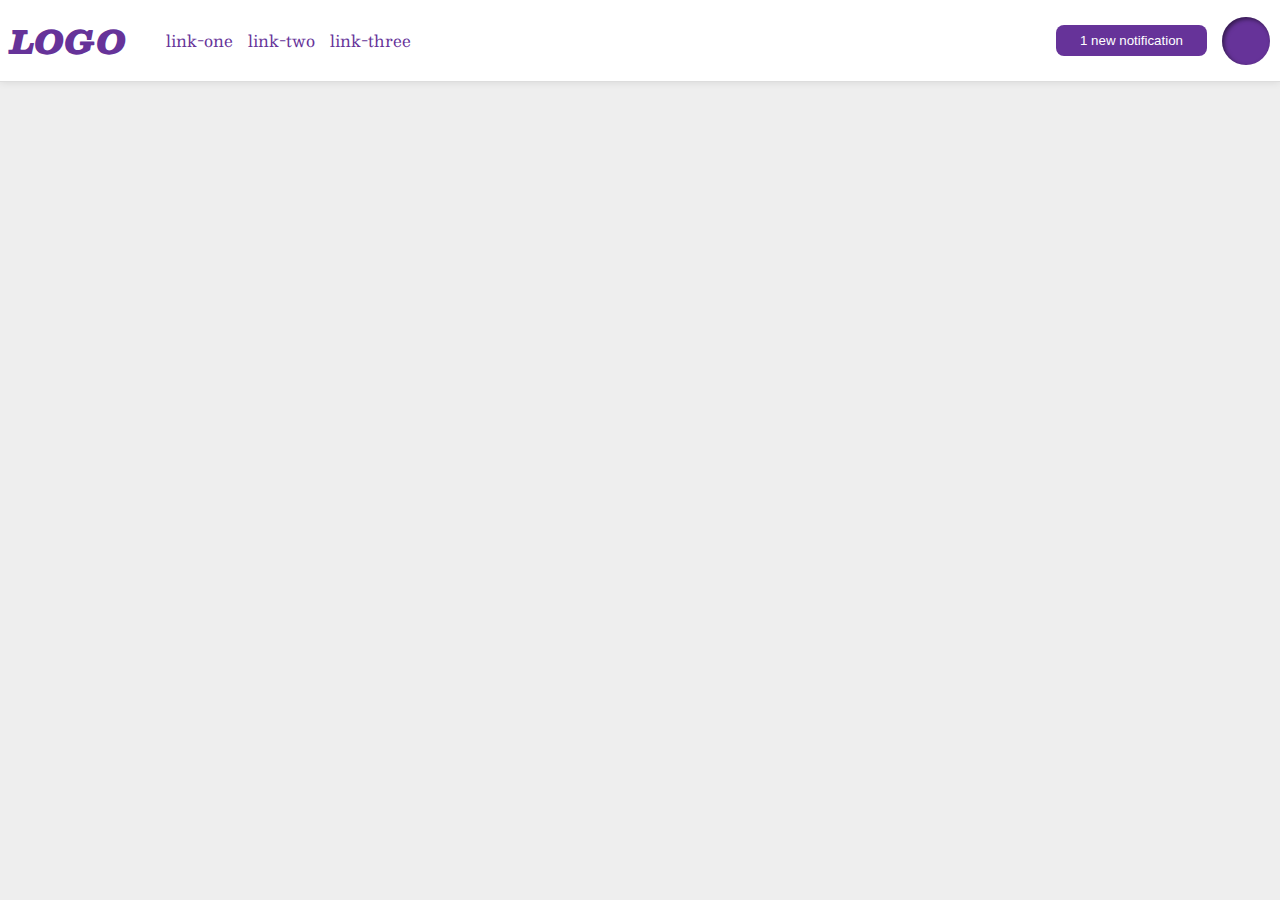
<file: flex/03-flex-header-2/index.html>
<!DOCTYPE html>
<html lang="en">
  <head>
    <meta charset="UTF-8">
    <meta http-equiv="X-UA-Compatible" content="IE=edge">
    <meta name="viewport" content="width=device-width, initial-scale=1.0">
    <title>Flex Header 2</title>
    <link rel="stylesheet" href="style.css">
  </head>
  <body>
    <div class="header">
      <div class="left-side">
        <div class="logo">
          LOGO
        </div>
        <ul class="links">
          <li><a href="google.com">link-one</a></li>
          <li><a href="google.com">link-two</a></li>
          <li><a href="google.com">link-three</a></li>
        </ul>
      </div>
      <div class="right-side">
        <button class="notifications">
          1 new notification
        </button>
        <div class="profile-image"></div>
      </div>
    </div>
  </body>
</html>
</file>
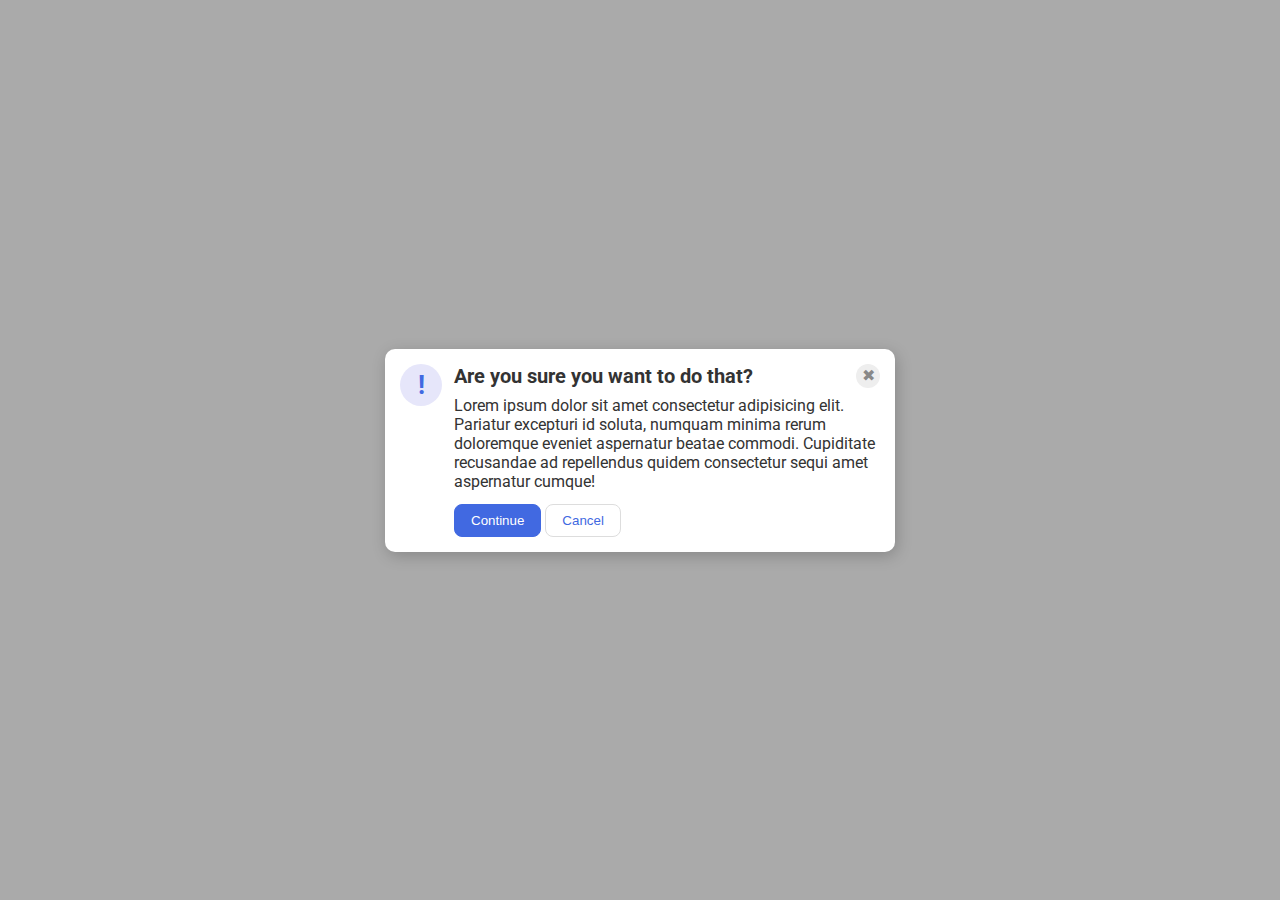
<file: flex/05-flex-modal/index.html>
<!DOCTYPE html>
<html lang="en">
  <head>
    <meta charset="UTF-8">
    <meta http-equiv="X-UA-Compatible" content="IE=edge">
    <meta name="viewport" content="width=device-width, initial-scale=1.0">
    <link rel="stylesheet" href="style.css">
    <title>Modal</title>
  </head>
  <body>
    <div class="modal">
      <div class="hor-box">
        <div class="icon-box">
          <div class="icon">!</div>
        </div>
        <div class="block-box">
          <div class="header-box">
            <div class="header">Are you sure you want to do that?</div>
            <div class="close-button">✖</div>
          </div>
          <div class="text">Lorem ipsum dolor sit amet consectetur adipisicing elit. Pariatur excepturi id soluta, numquam minima rerum doloremque eveniet aspernatur beatae commodi. Cupiditate recusandae ad repellendus quidem consectetur sequi amet aspernatur cumque!</div>
          <div class="button-box">
            <button class="continue">Continue</button>
            <button class="cancel">Cancel</button>
          </div>
        </div>
      </div>
    </div>
  </body>
</html>
</file>
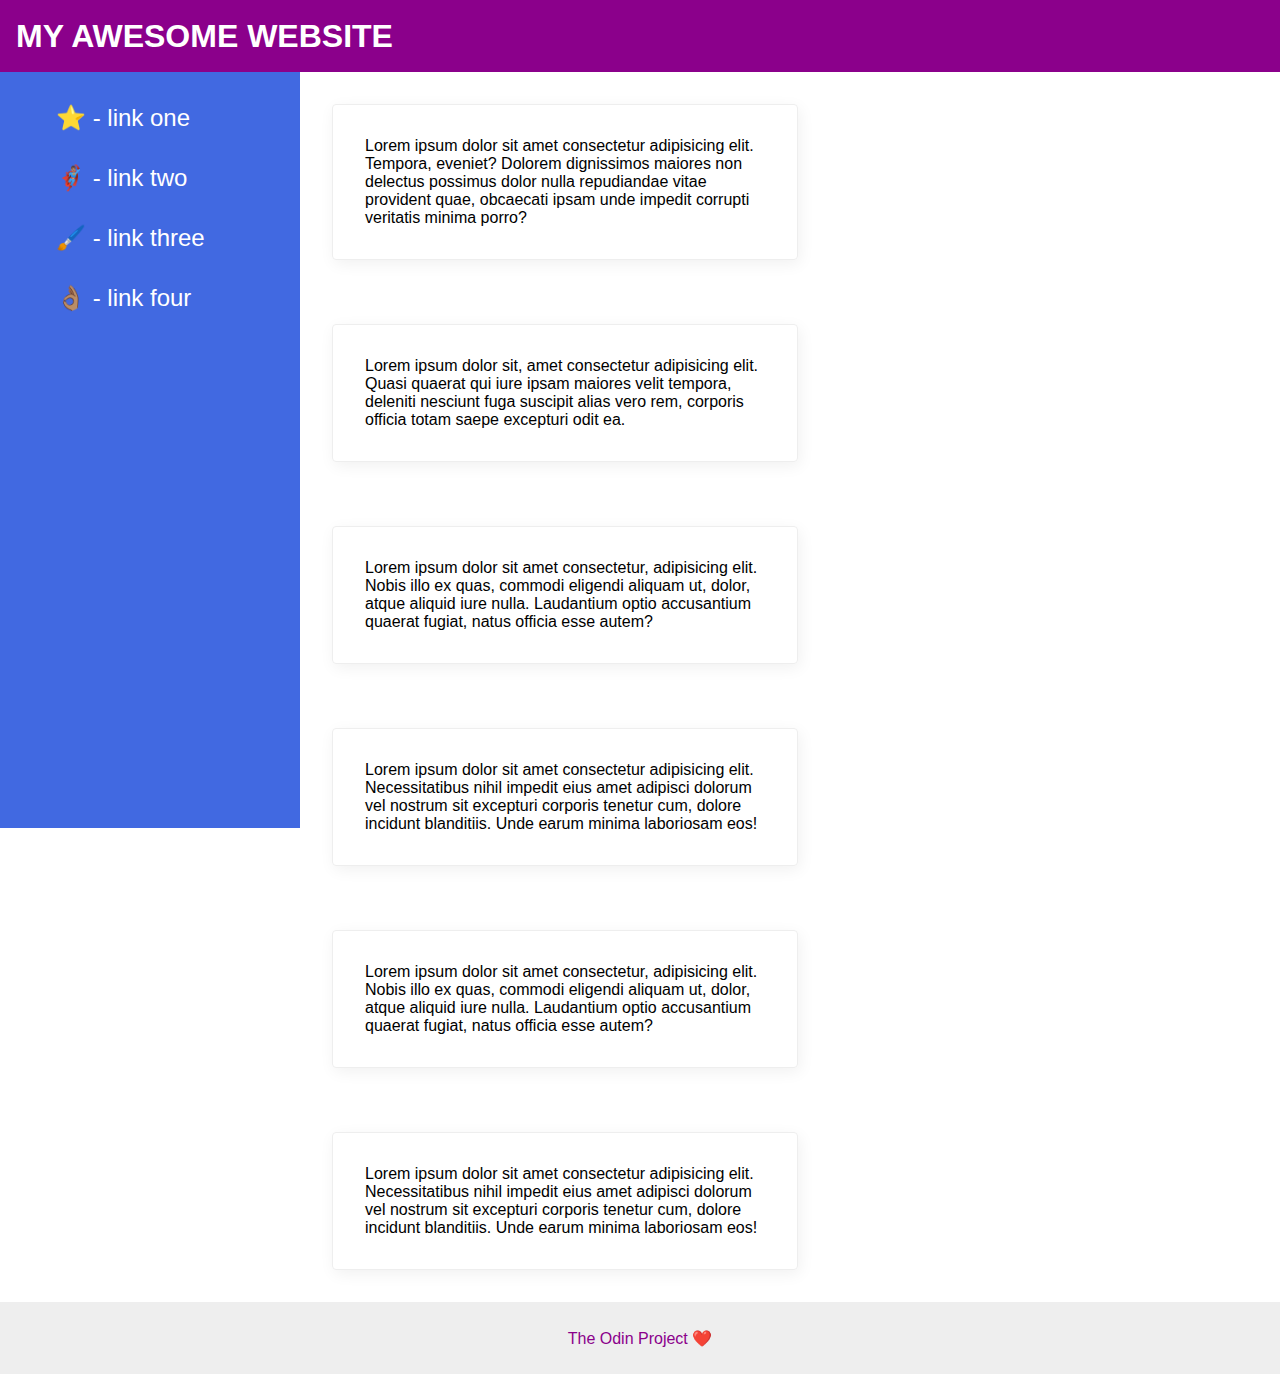
<file: flex/07-flex-layout-2/index.html>
<!DOCTYPE html>
<html lang="en">
  <head>
    <meta charset="UTF-8">
    <meta http-equiv="X-UA-Compatible" content="IE=edge">
    <meta name="viewport" content="width=device-width, initial-scale=1.0">
    <title>The Holy Grail</title>
    <link rel="stylesheet" href="style.css">
  </head>
  <body>
    <div class="header">
      MY AWESOME WEBSITE
    </div>
    
    <div class="body-wrapper">
      <div class="sidebar-wrapper">
        <div class="sidebar">
          <ul>
            <li><a href="google.com">⭐ - link one</a></li>
            <li><a href="google.com">🦸🏽‍♂️ - link two</a></li>
            <li><a href="google.com">🖌️ - link three</a></li>
            <li><a href="google.com">👌🏽 - link four</a></li>
          </ul>
        </div>
      </div>
      
      <div class="card-wrapper">
        <div class="card">Lorem ipsum dolor sit amet consectetur adipisicing elit. Tempora, eveniet? Dolorem dignissimos maiores non delectus possimus dolor nulla repudiandae vitae provident quae, obcaecati ipsam unde impedit corrupti veritatis minima porro?</div>
        <div class="card">Lorem ipsum dolor sit, amet consectetur adipisicing elit. Quasi quaerat qui iure ipsam maiores velit tempora, deleniti nesciunt fuga suscipit alias vero rem, corporis officia totam saepe excepturi odit ea.</div>
        <div class="card">Lorem ipsum dolor sit amet consectetur, adipisicing elit. Nobis illo ex quas, commodi eligendi aliquam ut, dolor, atque aliquid iure nulla. Laudantium optio accusantium quaerat fugiat, natus officia esse autem?</div>
        <div class="card">Lorem ipsum dolor sit amet consectetur adipisicing elit. Necessitatibus nihil impedit eius amet adipisci dolorum vel nostrum sit excepturi corporis tenetur cum, dolore incidunt blanditiis. Unde earum minima laboriosam eos!</div>
        <div class="card">Lorem ipsum dolor sit amet consectetur, adipisicing elit. Nobis illo ex quas, commodi eligendi aliquam ut, dolor, atque aliquid iure nulla. Laudantium optio accusantium quaerat fugiat, natus officia esse autem?</div>
        <div class="card">Lorem ipsum dolor sit amet consectetur adipisicing elit. Necessitatibus nihil impedit eius amet adipisci dolorum vel nostrum sit excepturi corporis tenetur cum, dolore incidunt blanditiis. Unde earum minima laboriosam eos!</div>
      </div>
    </div>

    <div class="footer">
      The Odin Project ❤️
    </div>
  </body>
</html>
</file>
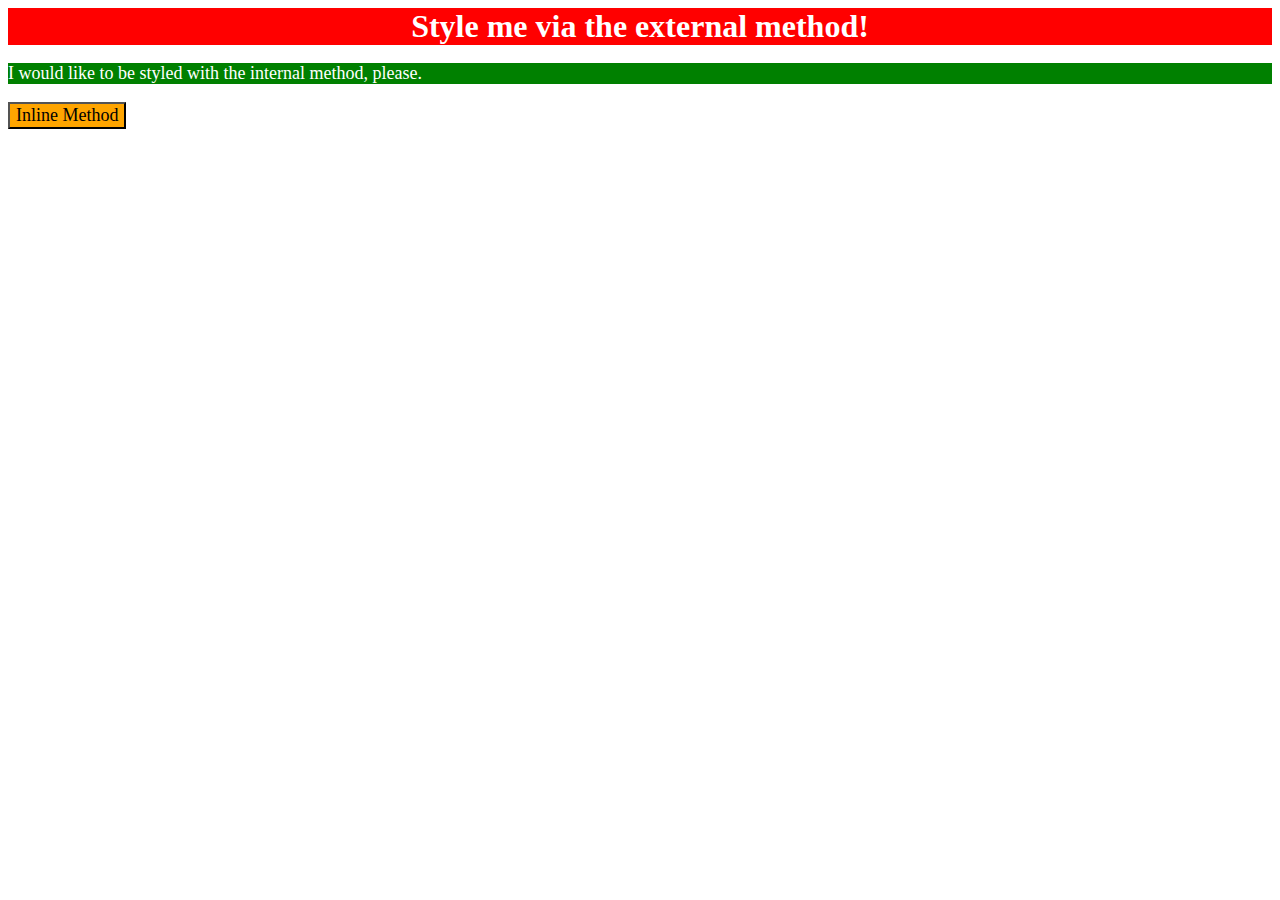
<file: foundations/01-css-methods/index.html>
<!DOCTYPE html>
<html lang="en">
  <head>
    <meta charset="UTF-8">
    <meta http-equiv="X-UA-Compatible" content="IE=edge">
    <meta name="viewport" content="width=device-width, initial-scale=1.0">
    <link rel="stylesheet" href="style.css"> 
    <title>Methods for Adding CSS</title>
    <style>
      p {
        background-color: green;
        color: white;
        font-size: 18px;
      }
    </style>
  </head>
  <body>
    <div>Style me via the external method!</div>
    <p>I would like to be styled with the internal method, please.</p>
    <button style="background-color: orange; border-radius: 0; font-family:Georgia, 'Times New Roman', Times, serif; font-size: 18px;">Inline Method</button>
  </body>
</html>
</file>
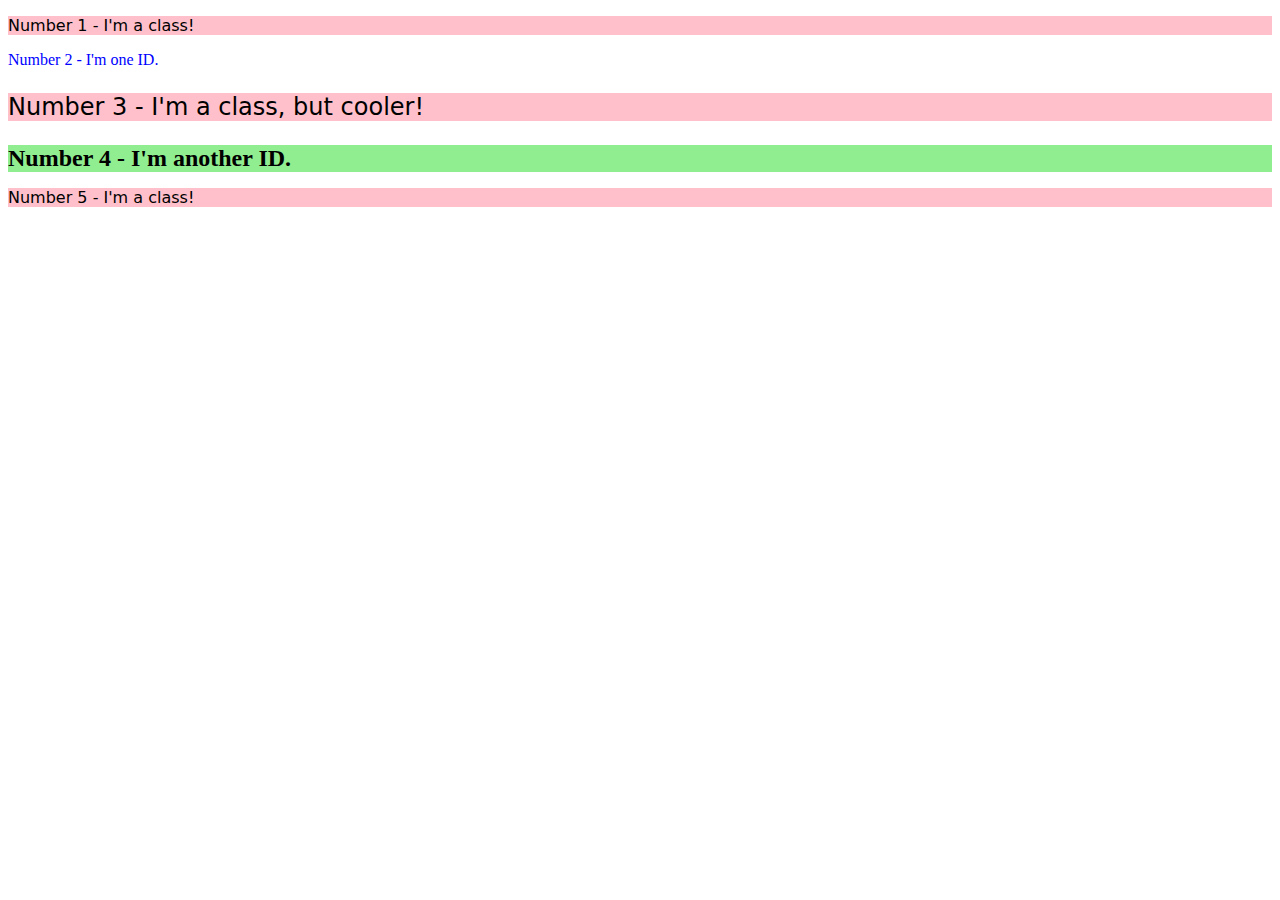
<file: foundations/02-class-id-selectors/index.html>
<!DOCTYPE html>
<html lang="en">
  <head>
    <meta charset="UTF-8">
    <meta http-equiv="X-UA-Compatible" content="IE=edge">
    <meta name="viewport" content="width=device-width, initial-scale=1.0">
    <title>Class and ID Selectors</title>
    <link rel="stylesheet" href="style.css">
  </head>
  <body>
    <p class="pink_bg">Number 1 - I'm a class!</p>
    <div id="blue_text">Number 2 - I'm one ID.</div>
    <p class="pink_bg bigger">Number 3 - I'm a class, but cooler!</p>
    <div id="green_bg">Number 4 - I'm another ID.</div>
    <p class="pink_bg">Number 5 - I'm a class!</p>
  </body>
</html>
</file>
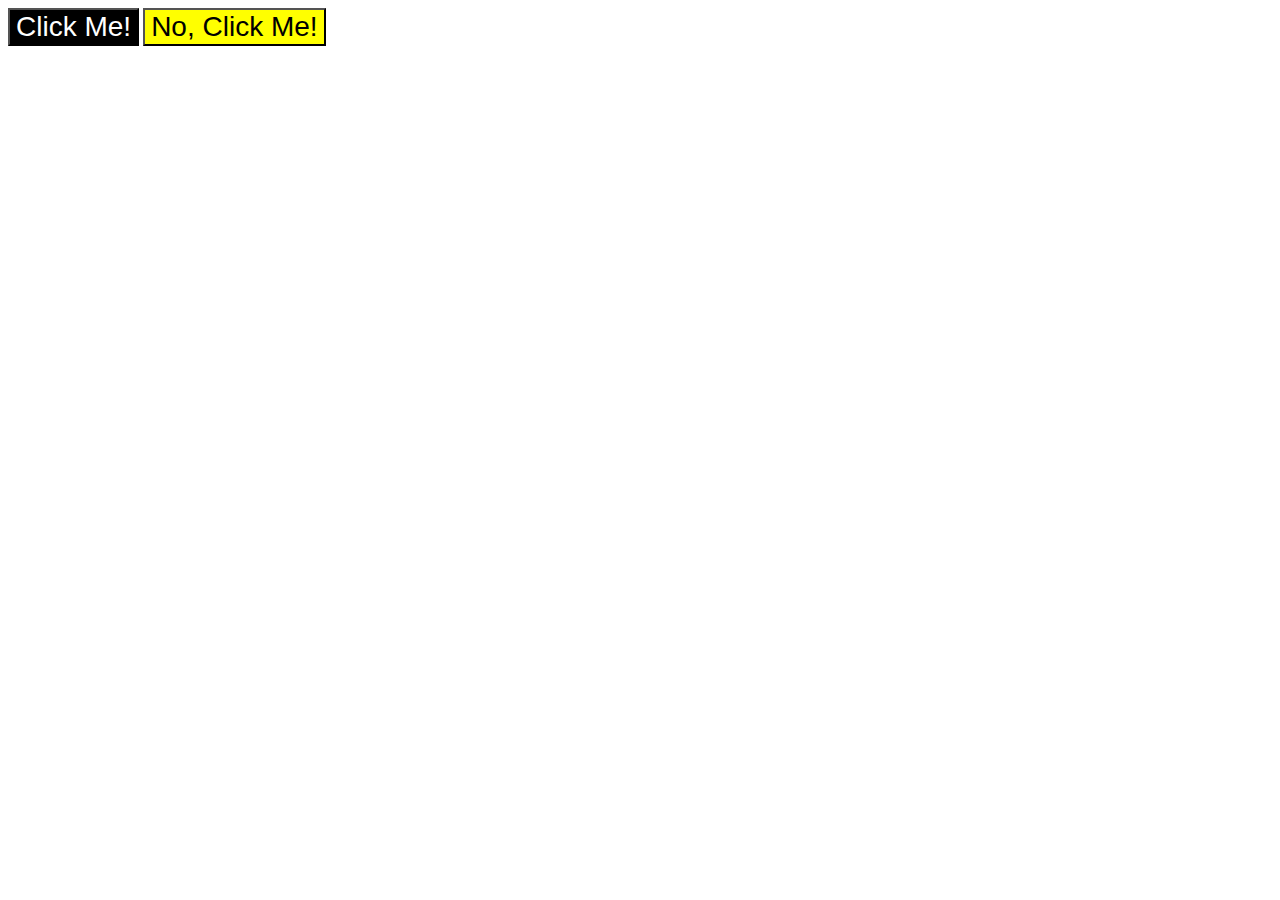
<file: foundations/03-grouping-selectors/index.html>
<!DOCTYPE html>
<html lang="en">
  <head>
    <meta charset="UTF-8">
    <meta http-equiv="X-UA-Compatible" content="IE=edge">
    <meta name="viewport" content="width=device-width, initial-scale=1.0">
    <title>Grouping Selectors</title>
    <link rel="stylesheet" href="style.css">
  </head>
  <body>
    <button class="black_button">Click Me!</button>
    <button class="yellow_button">No, Click Me!</button>
  </body>
</html>
</file>
<file: flex/03-flex-header-2/style.css>
/* this is some magical font-importing.  
you'll learn about it later. */
@import url('https://fonts.googleapis.com/css2?family=Besley:ital,wght@0,400;1,900&display=swap');

body {
  margin: 0;
  background: #eee;
  font-family: Besley, serif;
}

.header {
  background: white;
  border-bottom: 1px solid #ddd;
  box-shadow: 0 0 8px rgba(0,0,0,.1);
  display: flex;
  justify-content:space-between;
  padding: 10px;
}

.profile-image {
  background: rebeccapurple;
  box-shadow: inset 2px 2px 4px rgba(0,0,0,.5);
  border-radius: 50%;
  width: 48px;
  height:  48px;
}

.logo {
  color: rebeccapurple;
  font-size: 32px;
  font-weight: 900;
  font-style: italic;
}

button {
  border: none;
  border-radius: 8px;
  background: rebeccapurple;
  color: white;
  padding: 8px 24px;
  margin: 15px;
}

a {
  /* this removes the line under our links */
  text-decoration: none;
  color: rebeccapurple;
}

ul {
  list-style-type: none;
  display: flex;
  gap: 15px;
}

.right-side, .left-side {
  display: flex;
  align-items: center;
}
</file>
<file: flex/05-flex-modal/style.css>
@import url('https://fonts.googleapis.com/css2?family=Roboto:wght@400;700&display=swap');

html, body {
  height: 100%;
}

body {
  font-family: Roboto, sans-serif;
  margin: 0;
  background: #aaa;
  color: #333;
  /* I'll give you this one for free lol */
  display: flex;
  align-items: center;
  justify-content: center;
}

.modal {
  background: white;
  width: 480px;
  border-radius: 10px;
  box-shadow: 2px 4px 16px rgba(0,0,0,.2);
  padding: 15px;
}

.icon {
  color: royalblue;
  font-size: 26px;
  font-weight: 700;
  background: lavender;
  width: 42px;
  height: 42px;
  border-radius: 50%;
  display: flex;
  align-items: center;
  justify-content: center;
  margin-right: 12px;
}

.close-button {
  background: #eee;
  border-radius: 50%;
  color: #888;
  font-weight: 400;
  font-size: 16px;
  height: 24px;
  width: 24px;
  display: flex;
  align-items: center;
  justify-content: center;
}

button {
  padding: 8px 16px;
  border-radius: 8px;
}

.hor-box {
  display: flex;
}

.header-box {
  display: flex;
  justify-content: space-between;
  margin-bottom: 8px;
}

.header {
  font-size: 1.25em;
  font-weight: bold;
}

button.continue {
  background: royalblue;
  border: 1px solid royalblue;
  color: white;
}

button.cancel {
  background: white;
  border: 1px solid #ddd;
  color: royalblue;
}

.button-box {
  margin-top: 13px;
}
</file>
<file: flex/07-flex-layout-2/style.css>
body {
  font-family: -apple-system, BlinkMacSystemFont, 'Segoe UI', Roboto, Oxygen, Ubuntu, Cantarell, 'Open Sans', 'Helvetica Neue', sans-serif;
  margin: 0;
  min-height: 100vh;
  display: flex;
  flex-direction: column;
  justify-content: space-between;
}

.header {
  height: 72px;
  background: darkmagenta;
  color: white;
  font-size: 32px;
  font-weight: 900;
  display: flex;
  align-items: center;
  padding-left: 16px;
  margin: 0;
}

.footer {
  height: 72px;
  background: #eee;
  color: darkmagenta;
  display: flex;
  align-items: center;
  justify-content: center;
}

.sidebar {
  width: 300px;
  background: royalblue;
  height: calc(100vh - 144px);
  margin: 0;
}

li {
  list-style-type: none;
  padding: 16px;
}

li a {
  text-decoration: none;
  color: white;
  font-size: 24px;
}

.card {
  border: 1px solid #eee;
  box-shadow: 2px 4px 16px rgba(0,0,0,.06);
  border-radius: 4px;
  margin: 32px;
  width: 400px;
  padding: 32px;
}

.body-wrapper {
  display: flex;
}

.card-wrapper {
  display: flex;
  flex-wrap: wrap;
}

.sidebar-wrapper {
  width: 300px;
  margin: 0;
  padding: 0;
  display: flex;
}
</file>
<file: foundations/01-css-methods/style.css>
div {
    background-color: red;
    color: white;
    font-size: 32px;
    text-align: center;
    font-weight: bold;
}
</file>
<file: foundations/02-class-id-selectors/style.css>
.pink_bg {
    background-color: pink;
    font-family: Verdana, "DejaVu Sans", sans-serif;
}

#blue_text {
    color: blue;
    font-size: 36;
}

#green_bg {
    background-color: lightgreen;
    font-size: 24px;
    font-weight: bold;
}

.bigger {
    font-size: 24px;
}
</file>
<file: foundations/03-grouping-selectors/style.css>
.black_button, .yellow_button {
    font-size: 28px;
    font-family: Helvetica, 'Times New Roman', sans-serif;
}

.black_button {
    background-color: black;
    color: white;
}

.yellow_button {
    background-color: yellow;
}
</file>
